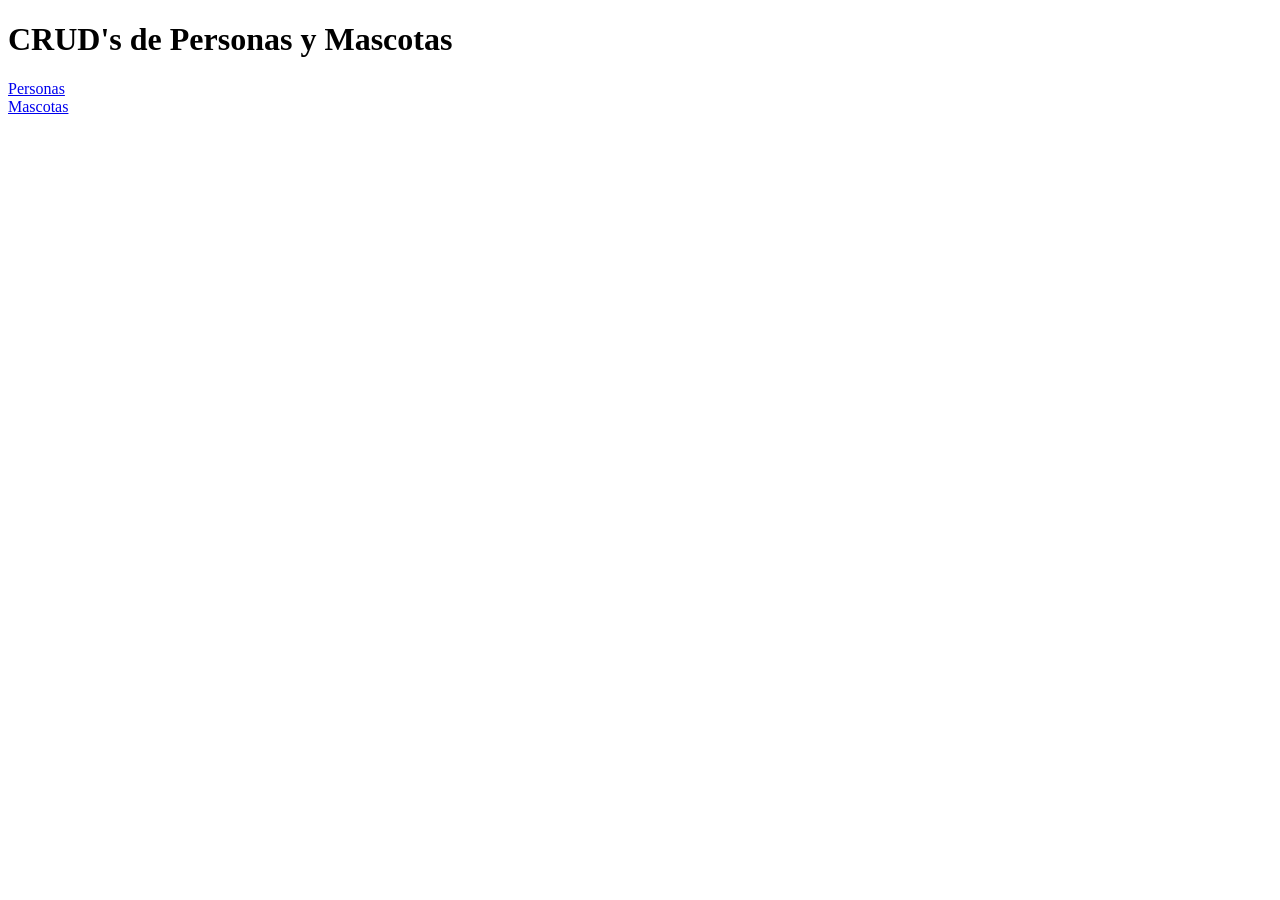
<file: src/main/resources/templates/index.html>
<!DOCTYPE html>
<html lang="es">
<head>
    <meta charset="UTF-8">
    <meta name="viewport" content="width=device-width, initial-scale=1.0">
    <title>Menú de Opciones</title>
    <link rel="stylesheet" th:href="@{/css/styles_index.css}">
</head>
<body>
    <div class="contenedor__opciones">
        <h1>CRUD's de Personas y Mascotas</h1>
        <div class="opcion__crud">
            <a href="/nuevapersona">Personas</a>
        </div>
        <div class="opcion__crud">
            <a href="/nuevamascota">Mascotas</a>
        </div>
    </div>
</body>
</html>
</file>
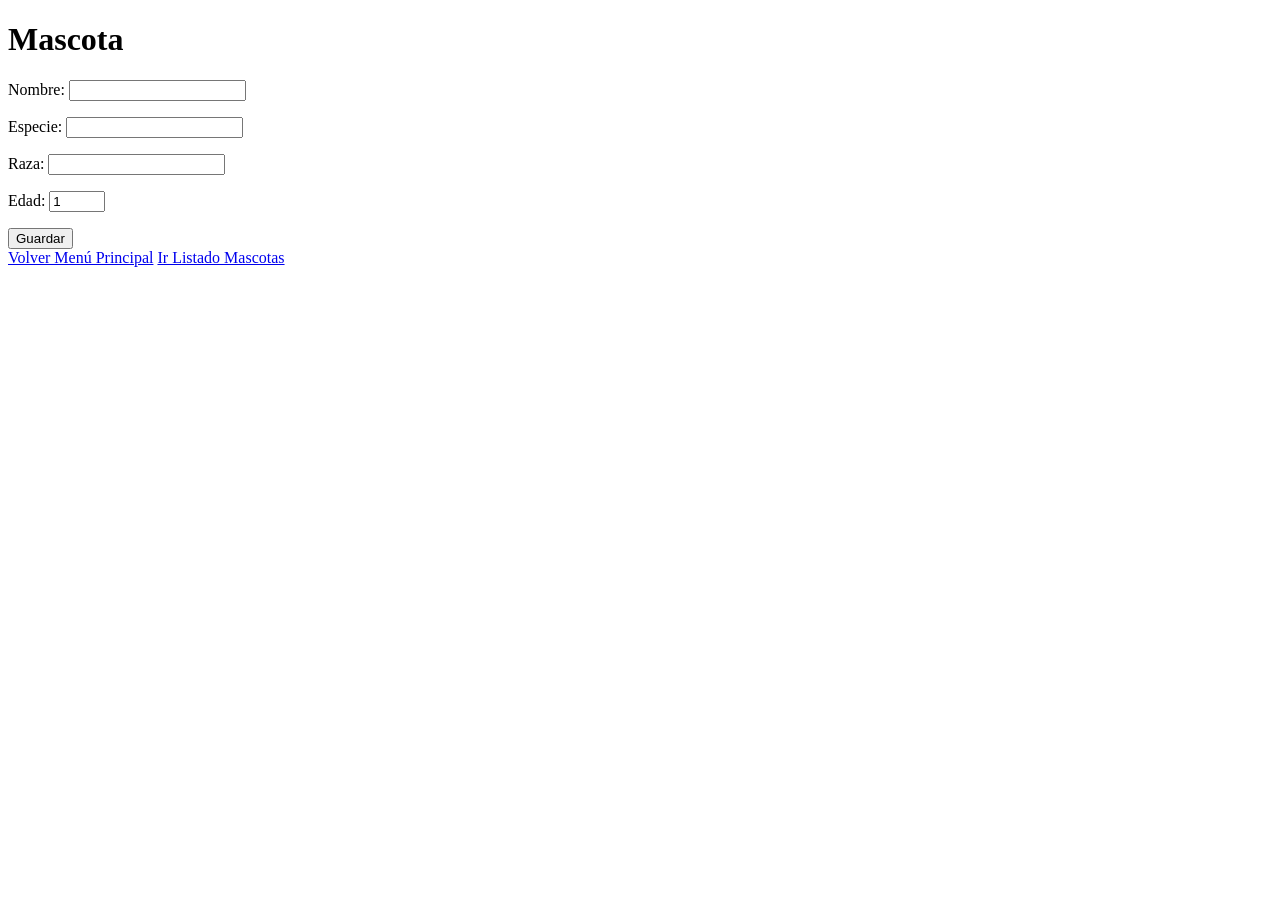
<file: src/main/resources/templates/formularioMascotas.html>
<!DOCTYPE html>
<html lang="es">
<head>
    <meta charset="UTF-8">
    <meta name="viewport" content="width=device-width, initial-scale=1.0">
    <title th:text="${mascota.getId() == null} ? 'Registro de Mascotas' : 'Modificación de Mascotas'"></title>
    <link rel="stylesheet" th:href="@{/css/styles_formulario.css}">
</head>
<body>
    <div class="contenedor__formulario">
        <h1 th:text="${mascota.getId() == null} ? 'Registro Nueva' : 'Editar Mascota'">Mascota</h1>

        <form action="/guardarmascota" method="post" th:object="${mascota}" class="formulario" novalidate>
            <input type="hidden" th:field="*{Id}">            

            <div class="contenedor__input">
                <label for="nombre">Nombre:</label>
                <input type="text" th:field="*{Nombre}" id="nombre">
                <p th:if="${#fields.hasErrors('nombre')}" th:errors="*{nombre}" style="color: red;"></p>
            </div>

            <div class="contenedor__input">
                <label for="especie">Especie:</label>
                <input type="text" th:field="*{Especie}" id="especie">
                <p th:if="${#fields.hasErrors('especie')}" th:errors="*{especie}" style="color: red;"></p>                
            </div>

            <div class="contenedor__input">
                <label for="raza">Raza:</label>
                <input type="text" th:field="*{Raza}" id="raza">
                <p th:if="${#fields.hasErrors('raza')}" th:errors="*{raza}" style="color: red;"></p>
            </div>

            <div class="contenedor__input">
                <label for="edad">Edad:</label>
                <input type="number" th:field="*{Edad}" id="edad" min="1" max="100" value="1">
                <p th:if="${#fields.hasErrors('edad')}" th:errors="*{edad}" style="color: red;"></p>                
            </div>

            <button type="submit" class="btn--guardar">Guardar</button>
        </form>

        <div class="contenedor__enlaces">
            <a href="/" class="enlace enlace--menu">Volver Menú Principal</a>
            <a href="/mostrarMascotas" class="enlace enlace--menu">Ir Listado Mascotas</a>
        </div>
    </div>    
</body>
</html>
</file>
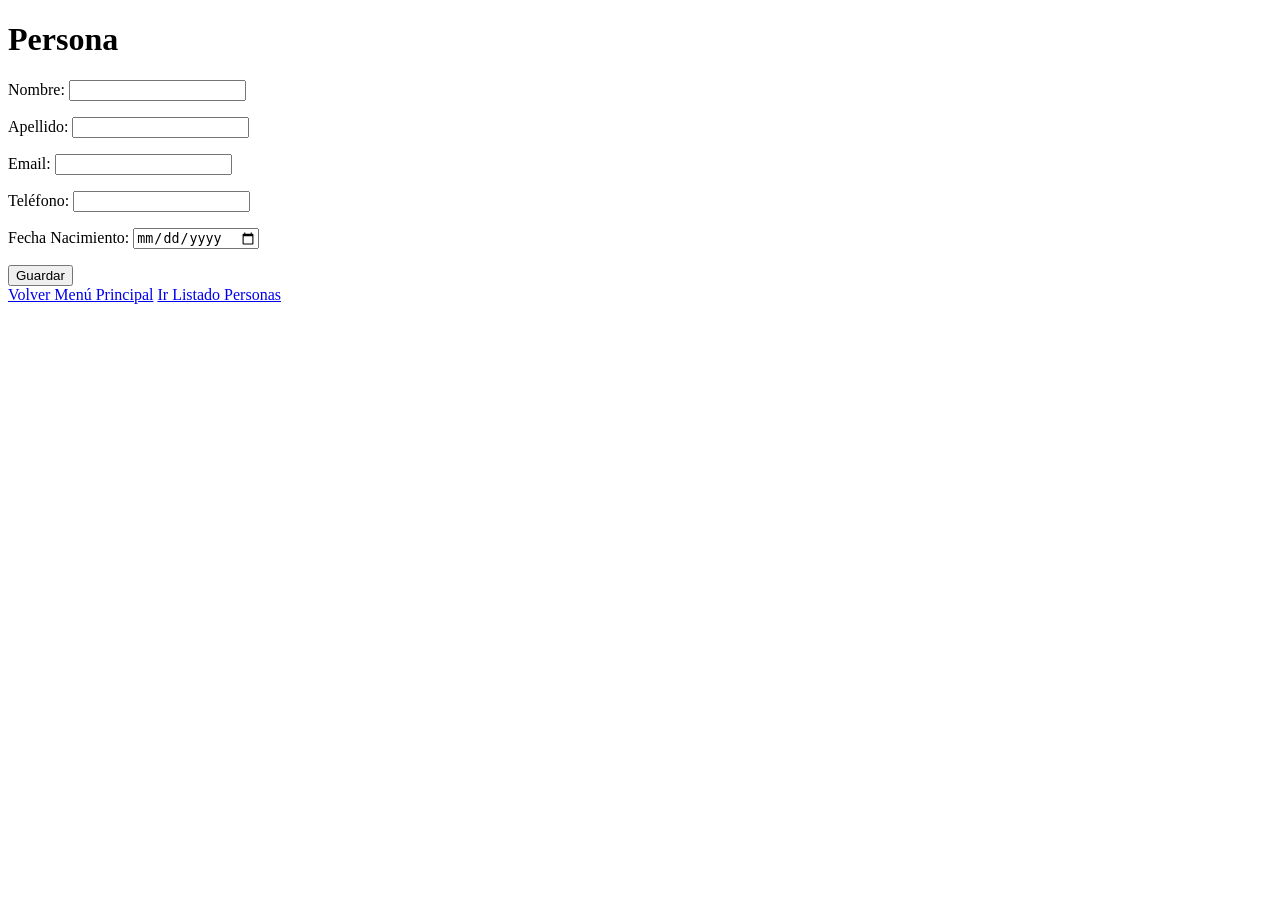
<file: src/main/resources/templates/formularioPersonas.html>
<!DOCTYPE html>
<html lang="es">
<head>
    <meta charset="UTF-8">
    <meta name="viewport" content="width=device-width, initial-scale=1.0">
    <title th:text="${persona.getId() == null} ? 'Registro de Personas' : 'Modificación de Persona'"></title>
    <link rel="stylesheet" th:href="@{/css/styles_formulario.css}">
</head>
<body>
    <div class="contenedor__formulario">
        <h1 th:text="${persona.getId() == null} ? 'Persona Nueva' : 'Editar Persona'">Persona</h1>

        <form action="/guardarpersona" method="post" th:object="${persona}" class="formulario" novalidate>
            <input type="hidden" th:field="*{Id}">            

            <div class="contenedor__input">
                <label for="nombre">Nombre:</label>
                <input type="text" th:field="*{Nombre}" id="nombre">
                <p th:if="${#fields.hasErrors('nombre')}" th:errors="*{nombre}" style="color: red;"></p>                
            </div>

            <div class="contenedor__input">
                <label for="apellido">Apellido:</label>
                <input type="text" th:field="*{Apellido}" id="apellido">
                <p th:if="${#fields.hasErrors('apellido')}" th:errors="*{apellido}" style="color: red;"></p>                   
            </div>

            <div class="contenedor__input">
                <label for="email">Email:</label>
                <input type="email" th:field="*{Email}" id="email">
                <p th:if="${#fields.hasErrors('email')}" th:errors="*{email}" style="color: red;"></p>                   
            </div>

            <div class="contenedor__input">
                <label for="telefono">Teléfono:</label>
                <input type="tel" th:field="*{Telefono}" id="telefono">
                <p th:if="${#fields.hasErrors('telefono')}" th:errors="*{telefono}" style="color: red;"></p>                   
            </div>

            <div class="contenedor__input">
                <label for="fechaNaci">Fecha Nacimiento:</label>
                <input type="date" th:field="*{FechaNacimiento}" id="fechaNaci">
                <p th:if="${#fields.hasErrors('fechaNacimiento')}" th:errors="*{fechaNacimiento}" style="color: red;"></p>                   
            </div>

            <button type="submit" class="btn--guardar">Guardar</button>
        </form>

        <div class="contenedor__enlaces">
            <a href="/" class="enlace enlace--menu">Volver Menú Principal</a>
            <a href="/mostrarPersonas" class="enlace enlace--menu">Ir Listado Personas</a>
        </div>
    </div>
</body>
</html>
</file>
